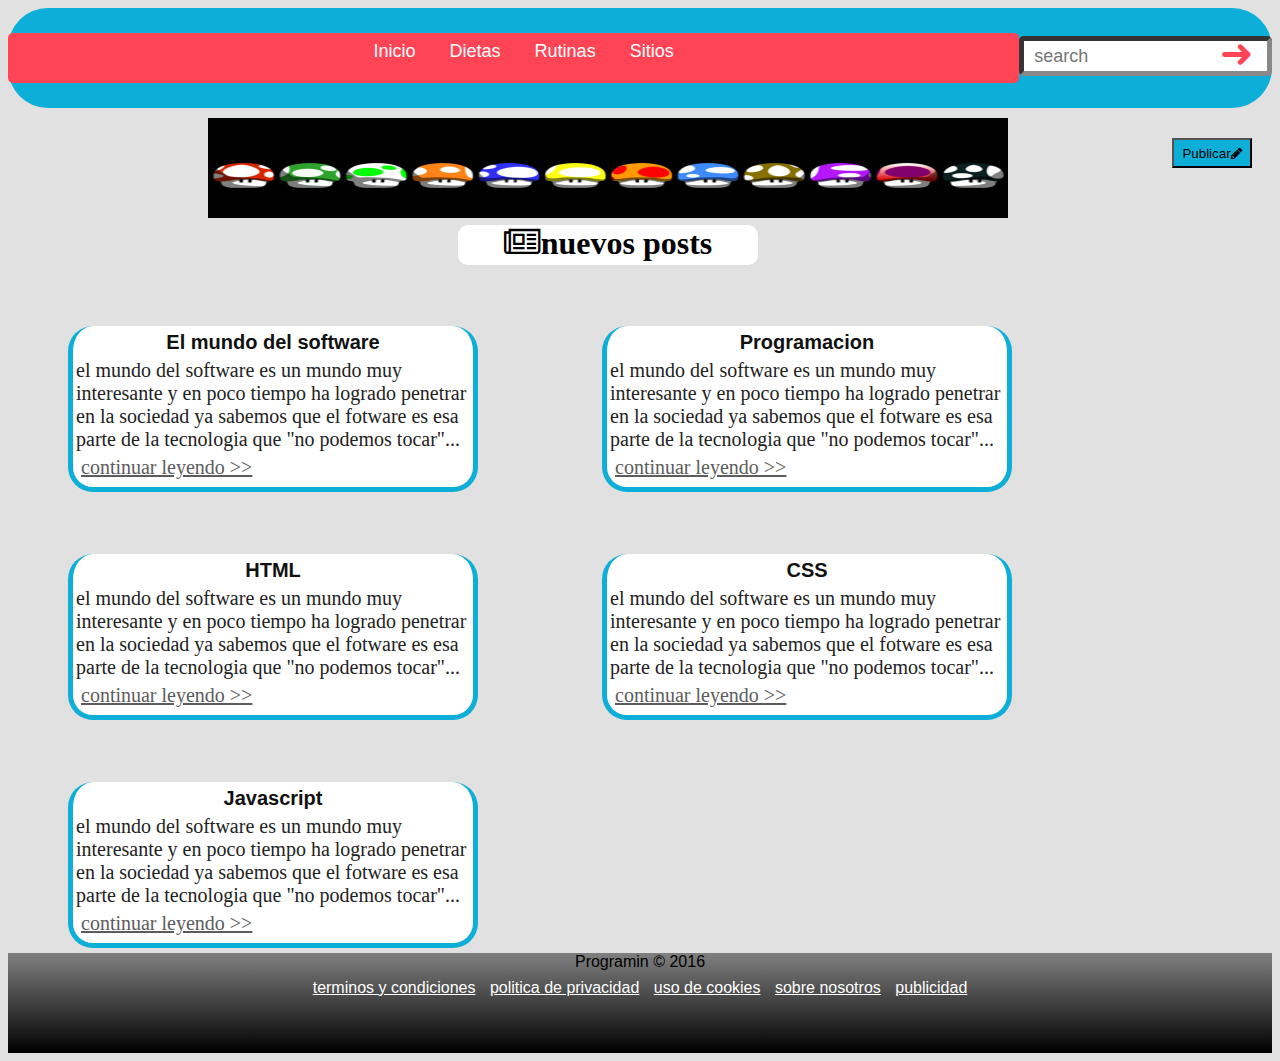
<file: login/index.html>
<!DOCTYPE html>
<html>
<head>
	<meta http-equiv="content-type" content="text/html; charset=UTF-8">
	<link rel="stylesheet" type="text/css" href="css/estilos.css">
	<link  rel= "stylesheet"  href= "https://maxcdn.bootstrapcdn.com/font-awesome/4.5.0/css/font-awesome.min.css" >
	<title>Programin</title>
</head>
<header>
		<nav>
			<ul class="menu">
				<li><a href="index.html">Inicio</a></li>
				<li><a href="productos.html">Dietas</a></li>
				<li><a href="aprende.html">Rutinas</a></li>
				<li><a href="#">Sitios</a></li>
			</ul>
		</nav>
		<div class="flexsearch">
			<div class="flexsearch--wrapper">
				<form  class="flexsearch--form" action="#"  method="post">
					<div class="flexsearch--input-wrapper">
						<input class="flexsearch--input" type="search" placeholder="search">
					</div>
						<input class="flexsearch--submit" type="submit" value="&#10140;"/>
				</form>
			</div>
		</div>
</header>
<body>
	<img src="img/publicidad.png" id="publicidad">
	<!--<video class="video" src="1.mp4" controls="yes">
  			<code>video</code>. 
		</video>-->
		<button id="publicar">Publicar<i class="fa fa-pencil"></i></button>
		<h1 id="title"><i class="fa fa-newspaper-o"></i>nuevos posts</h1>
		<div id="tposts">
			<h1 id="posts" href="#">El mundo del software</h1>
			<p id="losposts">el mundo del software es un mundo muy interesante y en poco tiempo ha logrado penetrar en la sociedad ya sabemos que el fotware es esa parte de la tecnologia que "no podemos tocar"...	
			<a id="continuara" href="aprende.html">continuar leyendo >></a>
			</p>
		</div>
		<div id="tposts">
			<h1 id="posts" href="#">Programacion</h1>
			<p id="losposts">el mundo del software es un mundo muy interesante y en poco tiempo ha logrado penetrar en la sociedad ya sabemos que el fotware es esa parte de la tecnologia que "no podemos tocar"...
			<a id="continuara" href="aprende.html">continuar leyendo >></a>
			</p>
		</div>
		<div id="tposts">
			<h1 id="posts" href="#">HTML</h1>
			<p id="losposts">el mundo del software es un mundo muy interesante y en poco tiempo ha logrado penetrar en la sociedad ya sabemos que el fotware es esa parte de la tecnologia que "no podemos tocar"...	
			<a id="continuara" href="aprende.html">continuar leyendo >></a>
			</p>
		</div>
		<div id="tposts">
			<h1 id="posts" href="#">CSS</h1>
			<p id="losposts">el mundo del software es un mundo muy interesante y en poco tiempo ha logrado penetrar en la sociedad ya sabemos que el fotware es esa parte de la tecnologia que "no podemos tocar"...
			<a id="continuara" href="aprende.html">continuar leyendo >></a>
			</p>
		</div>
		<div id="tposts">
			<h1 id="posts" href="#">Javascript</h1>
			<p id="losposts">el mundo del software es un mundo muy interesante y en poco tiempo ha logrado penetrar en la sociedad ya sabemos que el fotware es esa parte de la tecnologia que "no podemos tocar"...
			<a id="continuara" href="aprende.html">continuar leyendo >></a>
			</p>
		</div>
</body>
<footer>
	 <p>Programin © 2016</p>
	 <a href="">terminos y condiciones</a>
	 <a href="">politica de privacidad</a>
	 <a href="">uso de cookies</a>
	 <a href="">sobre nosotros</a>
	 <a href="">publicidad</a>
</footer>
</html>
</file>
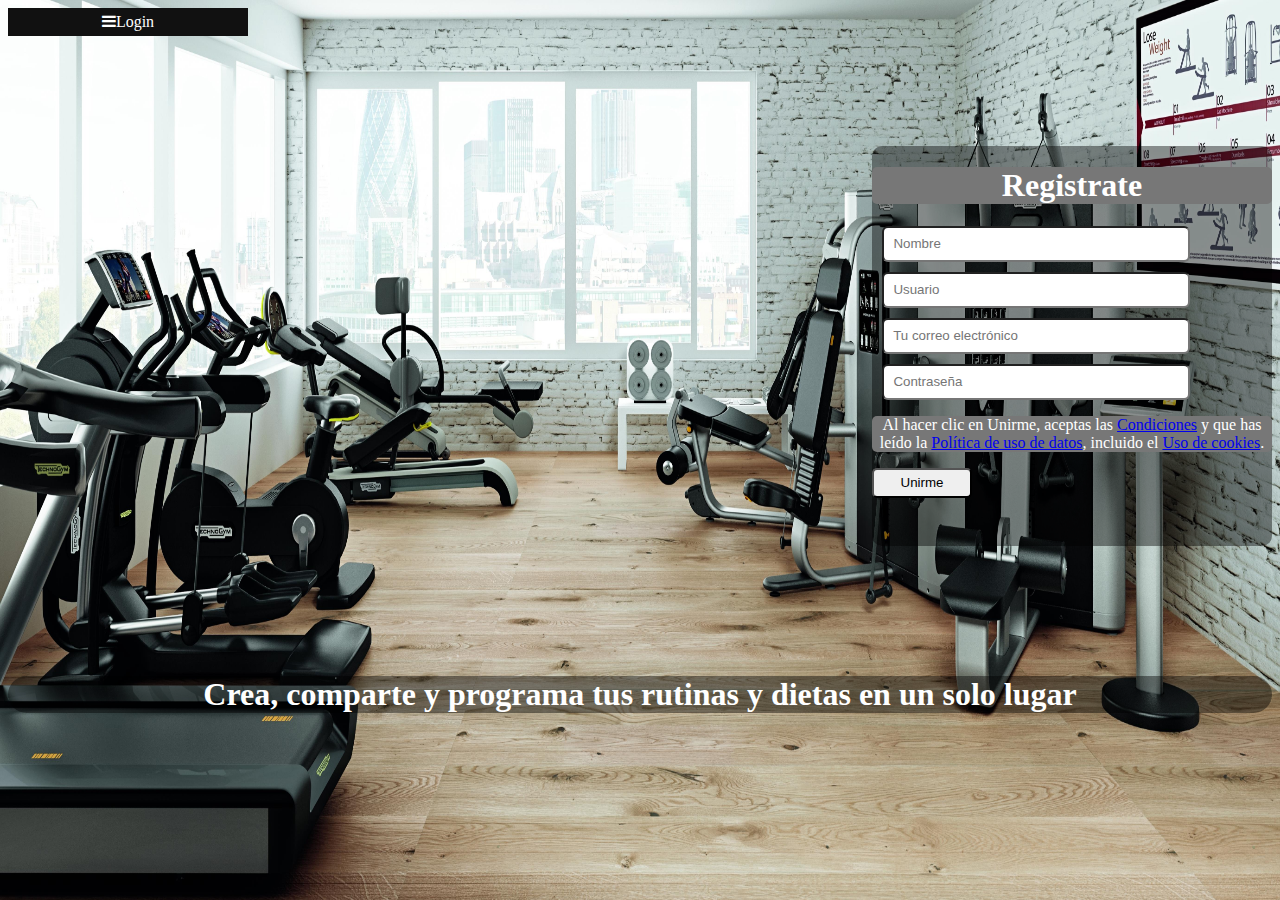
<file: inicio.html>
<!DOCTYPE html>
<html>
<script>  
(function(d,s,id) {  
    var js, fjs = d.getElementsByTagName(s)[0];  
    if(d.getElementById(id)) return;  
    js = d.createElement(s); js.id = id;  
    js.src = "http://connect.facebook.net/es_ES/sdk.js";  
    fjs.parentNode.insertBefore(js, fjs);  
}(document, 'script', 'facebook-jssdk'));  
window.fbAsyncInit = function() {  
    FB.init({  
        appId    : '291528571178116',  
        cookie   : true,  
        xfbml    : true,  
        version  : 'v2.0'  
    });  
}  
</script>  
<head>
	<title>My Gim</title>
	<meta http-equiv="content-type" content="text/html; charset=UTF-8">
	<link rel="stylesheet" type="text/css" href="css/gym.css">
	<link  rel= "stylesheet"  href= "https://maxcdn.bootstrapcdn.com/font-awesome/4.5.0/css/font-awesome.min.css" >
</head>
<body>
	<style type="text/css">
		body{
		background-image: url(fondo.jpg);
  		background-size: 100% 60em;
  		background-repeat: no-repeat;
}
	</style>
<input type="checkbox" id="spoiler1"></input>
<label for="spoiler1"><i class="fa fa-bars"></i>Login</label>
<div class="spoiler">
	
<form action="login/verificar.php" method="post">
		
<input class="corre" type="text" name="user" placeholder="&nbsp Usuario" required> 
		
<input class="pas" type="password" name="pw" placeholder="&nbsp Contraseña"  maxlength="16" required>
		
<input class="login" type="submit" name="enviar" value="login" >  
		
<fb:login-button scope="public_profile,email" onlogin="validarUsuario();"></fb:login-button> 
</form>
</div>

<div id="form">
<h1>Registrate</h1>

<form id="myfrom" action="Registro/registrar_c.php" method="post" name="frm"> 

<input class="nombre" type="text" name="nombre" placeholder="&nbsp Nombre" required> 

<input class="apellidos" type="text" name="user" placeholder="&nbsp Usuario" required> 

<input class="correo" type="text" name="email" placeholder="&nbsp Tu correo electrónico" pattern="^[a-zA-Z0-9.!#$%&'*+/=?^_`{|}~-]+@[a-zA-Z0-9-]+(?:\.[a-zA-Z0-9-]+)*$"  required> 

<input class="pass" type="password" name="pw" placeholder="&nbsp Contraseña" maxlength="16" required> 

<div class="acepto"> 
<p>Al hacer clic en Unirme, aceptas las 
<a href="#">Condiciones</a> y que has leído la 
<a href="#">Política de uso de datos</a>, incluido el 
<a href="#">Uso de cookies</a>. 
</p>
</div>
<input class="registrar" type="submit" name="enviar" value="Unirme" >  
</form> 
</div>
</body>
<footer>
<h1 id="footer">Crea, comparte y programa tus rutinas y dietas en un solo lugar</h1>
</footer>
</html>
</file>
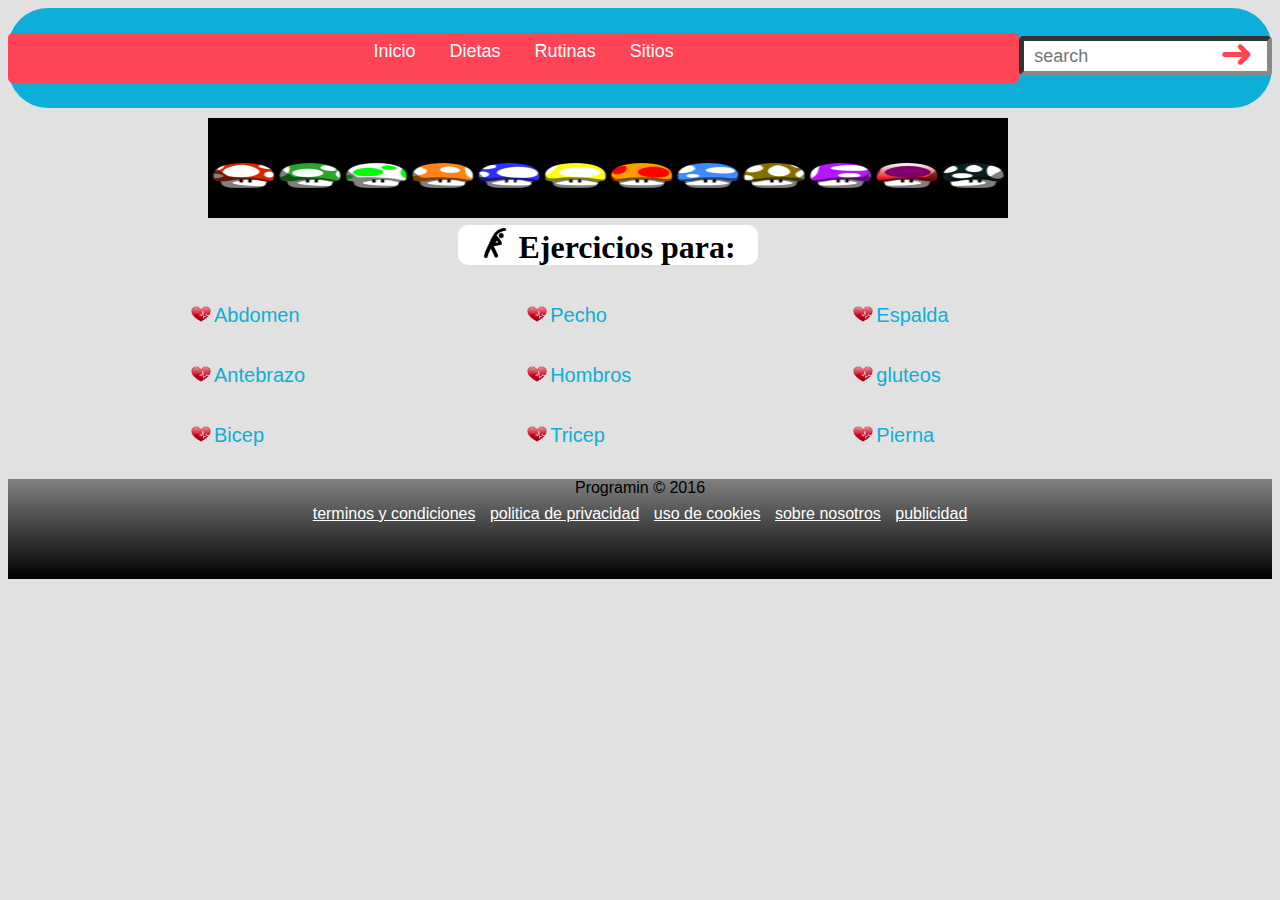
<file: login/aprende.html>
<!DOCTYPE html>
<html>
<head>
	<meta http-equiv="content-type" content="text/html; charset=UTF-8">
	<link rel="stylesheet" type="text/css" href="css/estilos.css">
	<title>Programin</title>
</head>
<header>
		<nav>
			<ul class="menu">
				<li><a href="index.html">Inicio</a></li>
				<li><a href="productos.html">Dietas</a></li>
				<li><a href="aprende.html">Rutinas</a></li>
				<li><a href="#">Sitios</a></li>
			</ul>
		</nav>
		<div class="flexsearch">
			<div class="flexsearch--wrapper">
				<form class="flexsearch--form" action="#" 		  method="post">
					<div class="flexsearch--input-wrapper">
						<input class="flexsearch--input" type="search" placeholder="search">
					</div>
						<input class="flexsearch--submit" type="submit" value="&#10140;"/>
				</form>
			</div>
		</div>
</header>
<body>
		<img src="img/publicidad.png" id="publicidad">
		<h1 id="title"><img id="rutina" src="img/icon.png"> Ejercicios para:</h1>
		<div id="listado">
			<li class="item"><a class="items" href="index.html"><img src="item.png" class="itm"></img>Abdomen</a></li>
			<li class="item"><a class="items" href="index.html"><img src="item.png" class="itm"></img>Antebrazo</a></li>
			<li class="item"><a class="items" href="index.html"><img src="item.png" class="itm"></img>Bicep</a></li>
		</div>
		<div id="listado">
			<li class="item"><a class="items" href="index.html"><img src="item.png" class="itm"></img>Pecho</a></li>
			<li class="item"><a class="items" href="index.html"><img src="item.png" class="itm"></img>Hombros</a></li>
			<li class="item"><a class="items" href="index.html"><img src="item.png" class="itm"></img>Tricep</a></li>
		</div>
		<div id="listado">
			<li class="item"><a class="items" href="index.html"><img src="item.png" class="itm"></img>Espalda</a></li>
			<li class="item"><a class="items" href="index.html"><img src="item.png" class="itm"></img>gluteos</a></li>
			<li class="item"><a class="items" href="index.html"><img src="item.png" class="itm"></img>Pierna</a></li>
		</div>
</body>
<footer>
	 <p>Programin © 2016</p>
	 <a href="#">terminos y condiciones</a>
	 <a href="#">politica de privacidad</a>
	 <a href="#">uso de cookies</a>
	 <a href="#">sobre nosotros</a>
	 <a href="#">publicidad</a>
</footer>
</html>
</file>
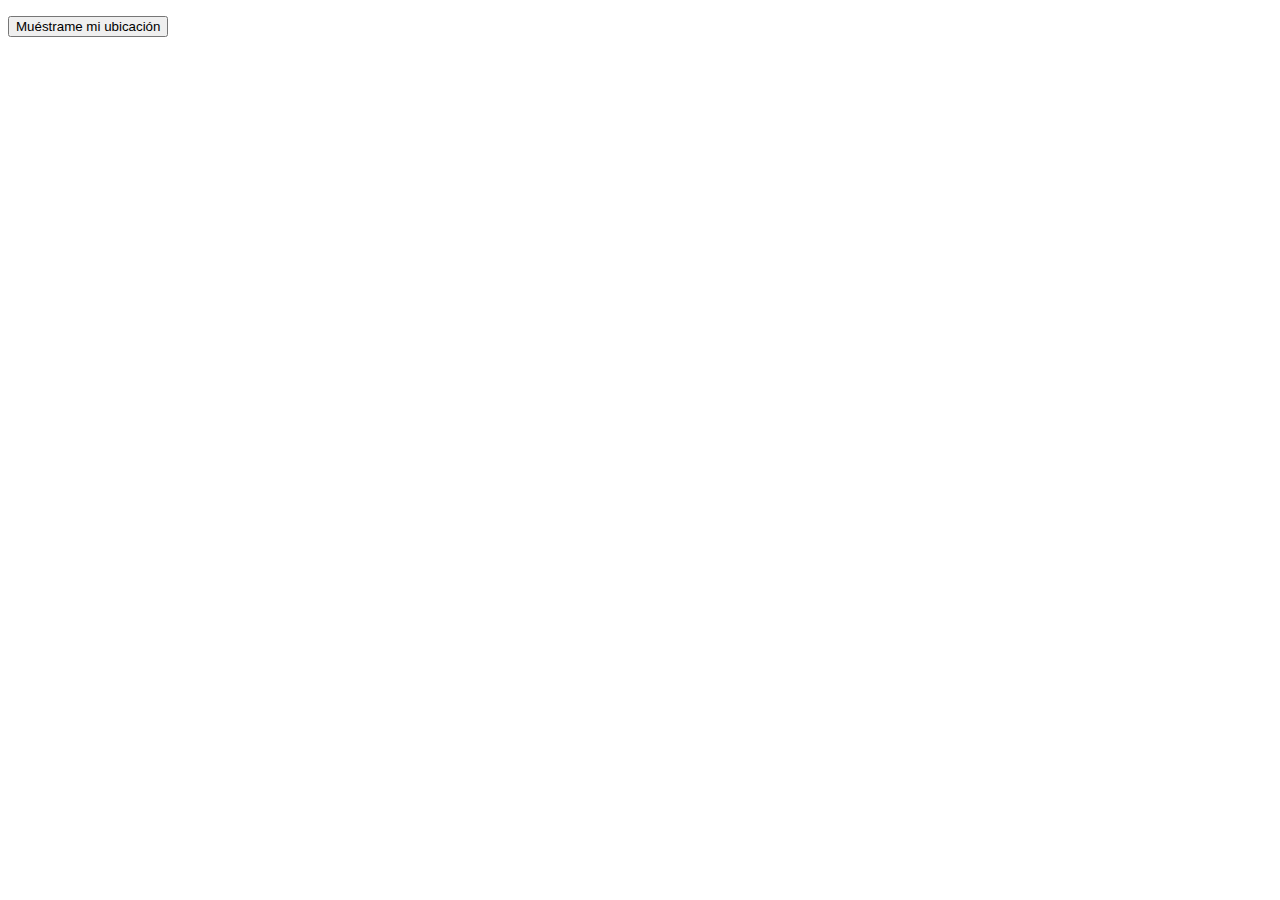
<file: login/geolocalizacion/geolocalizacion/geo_no_map.html>
<!doctype html>
<html lang="es">
<head>
    <title>Geolocalización y Google Maps</title>
	<meta charset="UTF-8" />
	<meta name="viewport" content="width=device-width, initial-scale=1.0"> 
	<meta name="author" content="PFW" />
	<script>
		function geoFindMe() {
		  var output = document.getElementById("out");

		  if (!navigator.geolocation){
		    output.innerHTML = "<p>Tu navegador no soporta la Geolocalización</p>";
		    return;
		  }

		  function success(position) {
		    var latitude  = position.coords.latitude;
		    var longitude = position.coords.longitude;

		    output.innerHTML = '<p>La latitud es ' + latitude + '° <br>La longitud es ' + longitude + '°</p>';

		    var img = new Image();
		    img.src = "http://maps.googleapis.com/maps/api/staticmap?center=" + latitude + "," + longitude + "&zoom=13&size=300x300&sensor=false";

		    output.appendChild(img);
		  };

		  function error() {
		    output.innerHTML = "No se puede obtener su ubicación";
		  };

		  output.innerHTML = "<p>Locatlizando...</p>";

		  navigator.geolocation.getCurrentPosition(success, error);
		}	
	</script>
</head>
<body>
    <p><button onclick="geoFindMe()">Muéstrame mi ubicación</button></p>
	<div id="out"></div>
</body>
</html>
</file>
<file: login/css/estilos.css>
@media screen and (max-width:500px ) {
	a{
		display: block;
		margin: 10px;

	}
	header{
		height: 250px;
	}
	header nav {
		display: block;
		width: 300px;
	}
	header nav ul li{
		width: 300px;
		display: block;
		margin: 0px -10px -10px -40px;  
		background-color: #f45;
		border-radius: 0 0 10px 10px;	
	}
	header nav ul li a{
		display: block;
		float: left;
		margin: 0px 0px 0px -40px;
		margin-top: 10px;
		position: absolute;
		text-align: center;
	}
	footer{
		height: 200px;
	}
	.flexsearch--form{
		display: none;
	}
	.video{
		display: none;
	}
	#publicidad{
		display: none;
	}
	#tposts{
			margin: 100px 0 0 10px;
	}
}
@media screen and (min-width: 768px ) {
	a{
		display: inline-block;
		margin: 5px;
	}
	header{
		height: 100px;
	}
	header nav ul{
		margin: 10px 20px 15px 0px;
		text-align: center;
	}
	header nav ul li{
		margin: 0 10px 0 10px;
		margin-top: -15px;
	}
	header nav ul li a{
		margin: 5px 5px 5px 5px;
	}
	footer{
		height: 100px;
	}
	.video{
		width: 600px;
		height: 300px;
		margin: 50px 10px 50px 0;
	}
	.items{
		margin-left: 50px;
	}
	#tposts{
			margin: 100px 0 0 50px;

	}
	#publicidad{
		width: 600px;
		margin: 10px 0 2px 80px;
	}
	#listado{
		display: inline-block;
	}
}
@media screen and (min-width: 980px ) {
	
	a{
		display: inline-block;
		margin: 5px;
	}
	header{
		height: 100px;
	}
	footer{
		height: 100px;
	}
	.video{
		width: 600px;
		height: 300px;
		margin: 10px 10px 50px 300px;

	}
	.items{
		margin-left: 150px;
	}
	#tposts{
			width: 400px;
			display: inline-block;
			margin: 60px;

	}
	#publicidad{
		width: 800px;
		margin: 10px 0 2px 200px;
	}
	#listado{
		display: inline-block;
	}
	#title{
		margin-left: 450px;
	}
}
a{
	color: #FFF;
}
body{
	background-color: #E1E1E1;
}
footer{
    /* Safari 4-5, Chrome 1-9 */
    background: -webkit-gradient(linear, 10% 10%, 10% 100%, from(white), to(black));
    /* Safari 5.1+, Chrome 10+ */
    background: -webkit-linear-gradient(top, gray, black);
    /* Firefox 3.6+ */
    background: -moz-linear-gradient(top, gray, black);
    /* Opera 11.10+ */
    background: -o-linear-background(top, gray, black);
    /* IE 10 */
    background: -ms-linear-background(top, gray, black);
    /* estándar */ 
    background: linear-background(top, gray, black);
	font-family: sans-serif;
	font-size: 16px;
	text-align: center;
}
header{
	background-color: #0DAED7;
	margin: 0px;
	display: block;
	border-radius: 40px;
}
header nav{
	background-color: #f45;
	border-radius: 5px;
	display: inline-block;
	float: left;
	height: 50px;
	margin: 25px 0 0 0;
	width: 80%;
	
}
header nav .menu{	
  display: block;
  height: 7px;
}
header nav .menu li{
 	cursor: pointer;
 	display: inline-block;
 	font-size: 18px;
 	height: 50px;
 	text-align: center;
 	float: none;
 }
header nav .menu li a{
	text-decoration: none;
	color: #FFF;
	font-family: 'Helvetica', sans-serif;
	display: inline-block;
}
h1{
	color: #FFF;
	margin: 1px;
}
nav ul li:hover
{
	background-color: #0EBFD9;
}
p{
	margin: 3px;
}
/*buscador*/
.flexsearch--form {
	overflow: hidden;
	position: relative;
}
.flexsearch--input {
  	width: 100%;
    -webkit-box-sizing: content-box;
    -moz-box-sizing: content-box;
	box-sizing: content-box;
 	height: 30px;
  	padding: 0 46px 0 10px;
	border-color: #888;
  	border-radius: 5px; /* (height/2) + border-width */
  	border-style: solid #f45;
	border-width: 5px;
	margin-top: 28px;
  	color: #f45;
  	font-family: 'Helvetica', sans-serif;
	font-size: 18px;
	-webkit-appearance: none;
	-moz-appearance: none;
}

.flexsearch--input-wrapper {
	padding: 0 66px 0 0; /* Right padding for submit button width */
	overflow: hidden;
}
.flexsearch--submit {
  	cursor: pointer;
  	position: absolute;
	right: 0;
	top: 0;
	display: block;
	width: 60px;
	height: 60px;
 	padding: 0;
  	border: none;
	margin-top: 15px; /* margin-top + border-width */
  	margin-right: 5px; /* border-width */
	background: transparent;
  	color: #f45;
  	font-family: 'Helvetica', sans-serif;
  	font-size: 40px;
  	line-height: 60px;
}
.flexsearch--wrapper{
	height: auto;
	width: auto;
	max-width: 100%;
	overflow: hidden;
	background: transparent;
	margin: 0;
	position: static;
}
.item:hover
{
	background-color: #777;
}
.itm{
	height: 20px;
	display:inline-block;
	margin: 3px;
	margin-bottom: -2px;
}
.item{
	height: 30px;
	color: blue;
	display: block; 
	margin: 30px;
	
}
.items{
	color: #0DAED7;
	height: 50px;
	font-size: 20px;
	font-family: sans-serif;
	text-align: center;
	text-decoration: none;
	
}	
.logo{
	width: 100%;
	height: 300px;
}
.temas{
	background-color: #777;
	width: 50%;
	height: 50px;
	text-align: left;
	font-family: sans-serif;
	font-size: 20px;
	color: #fff;
}
.temario{
	background-color: #f45;
	height: 50%;
	margin: 5px;
	margin-top: 5px;
}
.flecha{
	float: right;
	margin: 5px;
	height: 50%;
	cursor: pointer;
}

.video{
	border: 10px solid #f46;
	border-top: 30px solid #f46;
	border-radius: 4px;
	scroll-behavior: smooth;
	pointer-events: visible;

}
#aprende{
	text-align: center;
	background-color: #F2F1F1;
	height: 100%;
	margin: 50px 0 0 100px;
	width: 80%;
}
#continuara:hover
	{

	color: #4A90E2;
}
#continuara{
	color: #5C5C5C;
	cursor: pointer;
}
#losposts{
	font-family: arial "open zans";
	font-size: 20px;
	color: #222;

} 
#posts{
	cursor: pointer;
	font-family: sans-serif;
	font-size: 20px;
	margin: 5px;
	color: #111;
	text-align: center;
}
#publicidad{
	height: 100px;
	cursor: pointer;
}
#publicar{
	background-color: #0DAED7;
	height: 30px;
	width: 80px;
	float: right;
	margin: 20px;
	margin-top: 30px;
	cursor: pointer;
}
#products{
	cursor: pointer;
	font-family: sans-serif;
	font-size: 20px;
	font-style: none;
	text-align: center;
}
#title{
	color: #000;
	text-align: center;
	background-color: #fff;
	width: 300px;
	height: 40px;
	border-radius: 10px;
}
#tposts{
	border: 5px solid #0DAED7;
	border-radius: 25px;
	border-top: 0px;
	height: 100%;
	background-color: #FFF;
	margin-bottom: 2px;
}
#listado{
	text-align: left;
	
}
#rutina{
	margin-top: 3px;
	margin-left: 0px;
	width: 30px;
	height: 30px;
}
</file>
<file: css/gym.css>
/* login */
/* Ocultar botón radio */
input[id^="spoiler"]{
display: none;
}
/* Estilo botón clicable */
input[id^="spoiler"] + label {
display: block;
width: 200px;
padding: 5px 20px;
background: #111;
color: #FFF;
cursor: pointer;
text-align: center;
}
/* Estilo botón cuando su INPUT está seleccionado */
input[id^="spoiler"]:checked + label {
color: #333;
background: #ccc;
}
/* Estilo caja SPOILER (inicialmente oculto) */
input[id^="spoiler"] ~ .spoiler {
width: 90%;
height: 0;
overflow: hidden;
opacity: 0;
margin: 10px auto 0; 
}
/* Estilo caja SPOILER cuando su INPUT está seleccionado */
input[id^="spoiler"]:checked + label + .spoiler{
width: 300px;
height: auto;
border-radius: 10px;
background:transparent url(../images/black.png);
opacity: 1;
}
p{
	color: #FFF;
}
h1{
	color: #FFF;
	text-align: center;
	background-color: #777;
	border-radius: 5px;
}
#footer{
	display: block;
	width: 100%;
	color: #FFF;
	background:transparent url(../images/black.png);
	margin-top: 630px;
	border-radius: 100px;
}
#form{
	background-color: #FFF;
	background:transparent url(../images/black.png);
	height: 400px;
	width: 400px;
	float: right;
	margin-top: 100px;
	border-radius: 10px;
}
.corre{
	height: 20px;
	width: 250px;
	display: block;
	margin: 25px;
	margin-top: 10px;
	border-radius: 6px;
}
.pas{
	height: 20px;
	width: 250px;
	display: block;
	margin: 25px;
	margin-top: 10px;
	border-radius: 6px;
}
.facebook{
	display: block;
	height: 100px;
	width: 300px;
	margin-top: -10px;
	cursor: pointer;
}
.login{
	height: 30px;
	width: 250px;
	margin: 25px;
	margin-top: 5px;
	cursor: pointer;
	border-radius: 5px;
}
.acepto{
	color: #FFF;
	text-align: center;
	background-color: #777;
	border-radius: 5px;
	width: 100%;
}
.nombre{
	height: 30px;
	width: 300px;
	display: block;
	margin: 10px;
	margin-top: 10px;
	border-radius: 6px;
}
.apellidos{
	height: 30px;
	width: 300px;
	display: block;
	margin: 10px;
	margin-top: 5px;
	border-radius: 6px;
}
.correo{
	height: 30px;
	width: 300px;
	display: block;
	margin: 10px;
	margin-top: 5px;
	border-radius: 6px;
}
.pass{
	height: 30px;
	width: 300px;
	display: block;
	margin: 10px;
	margin-top: 5px;
	border-radius: 6px;
}
.registrar{
	height: 30px;
	width: 100px;
	cursor: pointer;
	border-radius: 5px;
}
</file>
